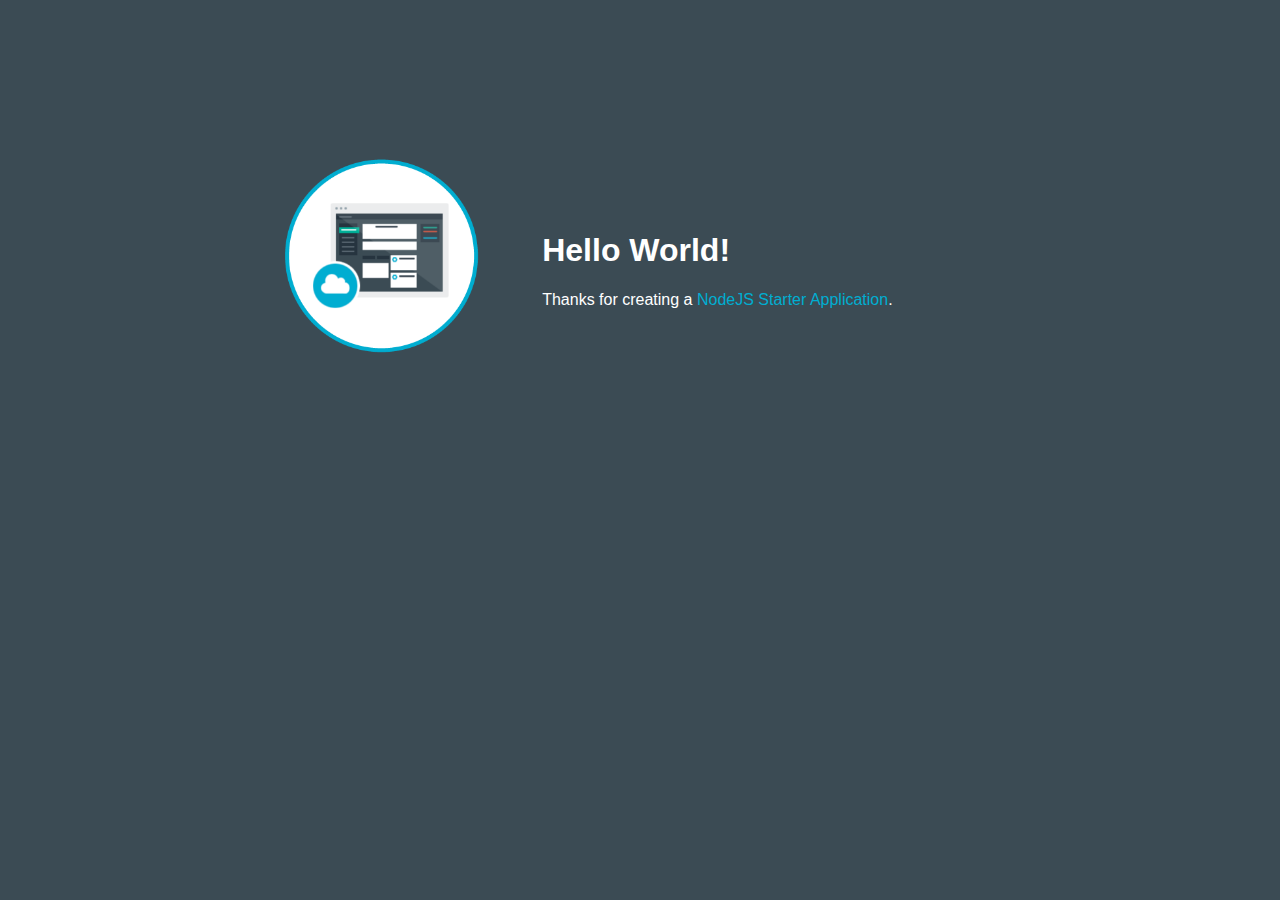
<file: public/index.html>
<!DOCTYPE html>
<html>

  <head>
    <title>NodeJS Starter Application</title>
    <meta charset="utf-8">
    <meta http-equiv="X-UA-Compatible" content="IE=edge">
    <meta name="viewport" content="width=device-width, initial-scale=1">
    <link rel="stylesheet" href="stylesheets/style.css">
  </head>

  <body>
    <table>
      <tr>
        <td style= "width:30%;">
          <img class = "newappIcon" src="images/newapp-icon.png">
        </td>
        <td>
          <h1 id="message">Hello World!</h1>
          <p class='description'></p> Thanks for creating a <span class = "blue">NodeJS Starter Application</span>.
        </td>
      </tr>
    </table>
  </body>

</html>
</file>
<file: public/stylesheets/style.css>
/* style.css
 * This file provides css styles.
 */

body,html {
	background-color: #3b4b54; width : 100%;
	height: 100%;
	margin: 0 auto;
	font-family: "HelveticaNeue-Light", "Helvetica Neue Light", "Helvetica Neue", Helvetica, Arial, "Lucida Grande", sans-serif;
	color: #ffffff;
}

a {
	text-decoration: none;
	color: #00aed1;
}

a:hover {
	text-decoration: underline;
}

.newappIcon {
	padding-top: 10%;
	display: block;
	margin: 0 auto;
	padding-bottom: 2em;
	max-width:200px;
}

h1 {
	font-weight: bold;
	font-size: 2em;
}

.leftHalf {
	float: left;
	background-color: #26343f;
	width: 45%;
	height: 100%;
}

.rightHalf {
	float: right;
	width: 55%;
	background-color: #313f4a;
	height: 100%;
	overflow:auto;
}

.blue {
	color: #00aed1;
}


table {
	table-layout: fixed;
	width: 800px;
	margin: 0 auto;
	word-wrap: break-word;
	padding-top:10%;
}

th {
	border-bottom: 1px solid #000;
}

th, td {
	text-align: left;
	padding: 2px 20px;
}

.env-var {
	text-align: right;
	border-right: 1px solid #000;
	width: 30%;
}

pre {
	padding: 0;
	margin: 0;
}
</file>
